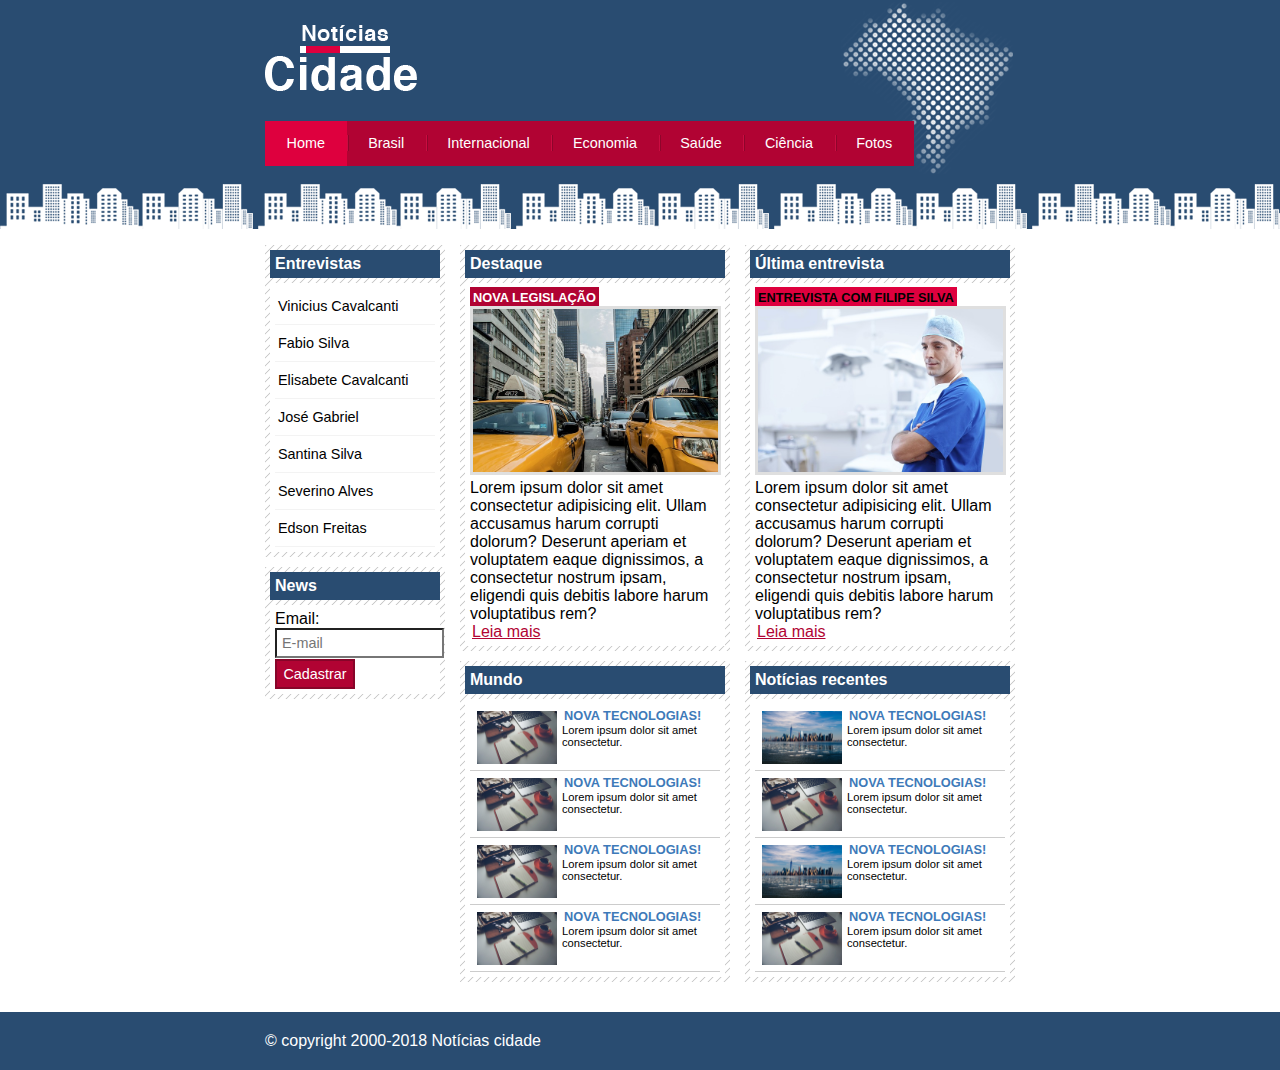
<file: index.html>
<!DOCTYPE html>
<html lang="pt-br">

<head>
    <meta charset="UTF-8">
    <meta name="viewport" content="width=device-width, initial-scale=1.0">
    <link rel="stylesheet" href="css/estilo.css">
    <title>Site Cidade</title>
</head>

<body class="home">
    <!--Inicio de container-->
    <div id="container">
        <!--Inicio topo-->
        <div id="topo">
            <h1 class="logo">Noticia cidade</h1>
            <ul id="navegacao">
                <li class="primeiro">
                    <a id="home" href="index.html">Home</a>
                </li>
                <li>
                    <a id="brasil" href="brasil.html">Brasil</a>
                </li>
                <li>
                    <a id="internacional" href="internacional.html">Internacional</a>
                </li>
                <li>
                    <a id="economia" href="economia.html">Economia</a>
                </li>
                <li>
                    <a id="saude" href="saude.html">Saúde</a>
                </li>
                <li>
                    <a id="ciencia" href="ciencia.html">Ciência</a>
                </li>
                <li>
                    <a id="fotos" href="fotos.html">Fotos</a>

                </li>
            </ul>
        </div><!--fim topo-->

        <!--inicio do conteúdo-->
        <div id="conteudo">

            <div id="primario">

                <div class="caixa destaque">
                    <h2>Destaque</h2>
                    <div class="caixa-conteudo">
                      
                     <h3>Nova legislação</h3>
                     <img class="imagen-principal" src="imagens/taxi.jpg" alt="taxi" width="100%">
                      <p>Lorem ipsum dolor sit amet consectetur adipisicing elit. Ullam accusamus harum corrupti dolorum? Deserunt aperiam et voluptatem eaque dignissimos, a consectetur nostrum ipsam, eligendi quis debitis labore harum voluptatibus rem?</p>
                      <a href="nova-legislacao.html">Leia mais</a>
                    </div>
                
                </div>

                <div class="caixa">
                    <h2>Mundo</h2>
                    <div class="caixa-conteudo">
                     
                        <ul id="lista-noticias">
                            <li>
                                <a href="">
                                    <img src="imagens/tecnologia.jpg" alt="" width="80">
                                    <h3>Nova tecnologias!</h3>
                                    <p>Lorem ipsum dolor sit amet consectetur.</p>
                                </a>

                            </li>

                            <li>
                                <a href="">
                                    <img src="imagens/tecnologia.jpg" alt="" width="80">
                                    <h3>Nova tecnologias!</h3>
                                    <p>Lorem ipsum dolor sit amet consectetur.</p>
                                </a>

                            </li>

                            <li>
                                <a href="">
                                    <img src="imagens/tecnologia.jpg" alt="" width="80">
                                    <h3>Nova tecnologias!</h3>
                                    <p>Lorem ipsum dolor sit amet consectetur.</p>
                                </a>

                            </li>
                            <li>
                                <a href="">
                                    <img src="imagens/tecnologia.jpg" alt="" width="80">
                                    <h3>Nova tecnologias!</h3>
                                    <p>Lorem ipsum dolor sit amet consectetur.</p>
                                </a>

                            </li>

                        </ul>
                     
                    </div>
                
                </div>

            </div>

            
            <div id="secundario">
                <div class="caixa entrevista">
                    <h2>Última entrevista</h2>
                    <div class="caixa-conteudo">
                      
                     <h3>Entrevista com filipe silva</h3>
                     <img class="imagen-principal" src="imagens/doutor.jpg" alt="médico" width="100%">
                      <p>Lorem ipsum dolor sit amet consectetur adipisicing elit. Ullam accusamus harum corrupti dolorum? Deserunt aperiam et voluptatem eaque dignissimos, a consectetur nostrum ipsam, eligendi quis debitis labore harum voluptatibus rem?</p>
                      <a href="">Leia mais</a>
                    </div>
                
                </div>

                <div class="caixa">
                    <h2>Notícias recentes</h2>
                    <div class="caixa-conteudo">
                     
                        <ul id="lista-noticias">
                            <li>
                                <a href="">
                                    <img src="imagens/cidade.jpg" alt="" width="80">
                                    <h3>Nova tecnologias!</h3>
                                    <p>Lorem ipsum dolor sit amet consectetur.</p>
                                </a>

                            </li>

                            <li>
                                <a href="">
                                    <img src="imagens/tecnologia.jpg" alt="" width="80">
                                    <h3>Nova tecnologias!</h3>
                                    <p>Lorem ipsum dolor sit amet consectetur.</p>
                                </a>

                            </li>

                            <li>
                                <a href="">
                                    <img src="imagens/cidade.jpg" alt="" width="80">
                                    <h3>Nova tecnologias!</h3>
                                    <p>Lorem ipsum dolor sit amet consectetur.</p>
                                </a>

                            </li>
                            <li>
                                <a href="">
                                    <img src="imagens/tecnologia.jpg" alt="" width="80">
                                    <h3>Nova tecnologias!</h3>
                                    <p>Lorem ipsum dolor sit amet consectetur.</p>
                                </a>

                            </li>

                        </ul>
                     
                    </div>
                
                </div>

            </div>
            </div>
            

            
            
            <!--inicio lateral-->
            <div id="lateral">

              <div class="caixa">
                    <h2>Entrevistas</h2>
                    <div class="caixa-conteudo">
                   
                    <ul>

                        <li><a href="">Vinicius Cavalcanti</a></li>
                        <li><a href="">Fabio Silva</a></li>
                        <li><a href="">Elisabete Cavalcanti</a></li>
                        <li><a href="">José Gabriel</a></li>
                        <li><a href="">Santina Silva </a></li>
                        <li><a href="">Severino Alves</a></li>
                        <li><a href="">Edson Freitas</a></li>

                    </ul>

                    </div>

                </div>
                
                <div class="caixa">
                    <h2>News</h2>
                    <div class="caixa-conteudo">
                   
                    <form action="">
                        <div>
                            <label for="email">Email:</label>
                            <input type="text" name="email" id="email" placeholder="E-mail">
                        </div>
                        <div>
                            <input class="submit" type="submit" value="Cadastrar">
                        </div>
                    </form>

                    </div>

                </div>

            </div><!--fim lateral--> 

        </div><!--fim do conteudo-->

    </div><!--fim/ container-->

    <div id="container-rodape">

        <div id="rodape">
            &copy; copyright 2000-2018 Notícias cidade
        </div>

    </div>

</body>

</html>
</file>
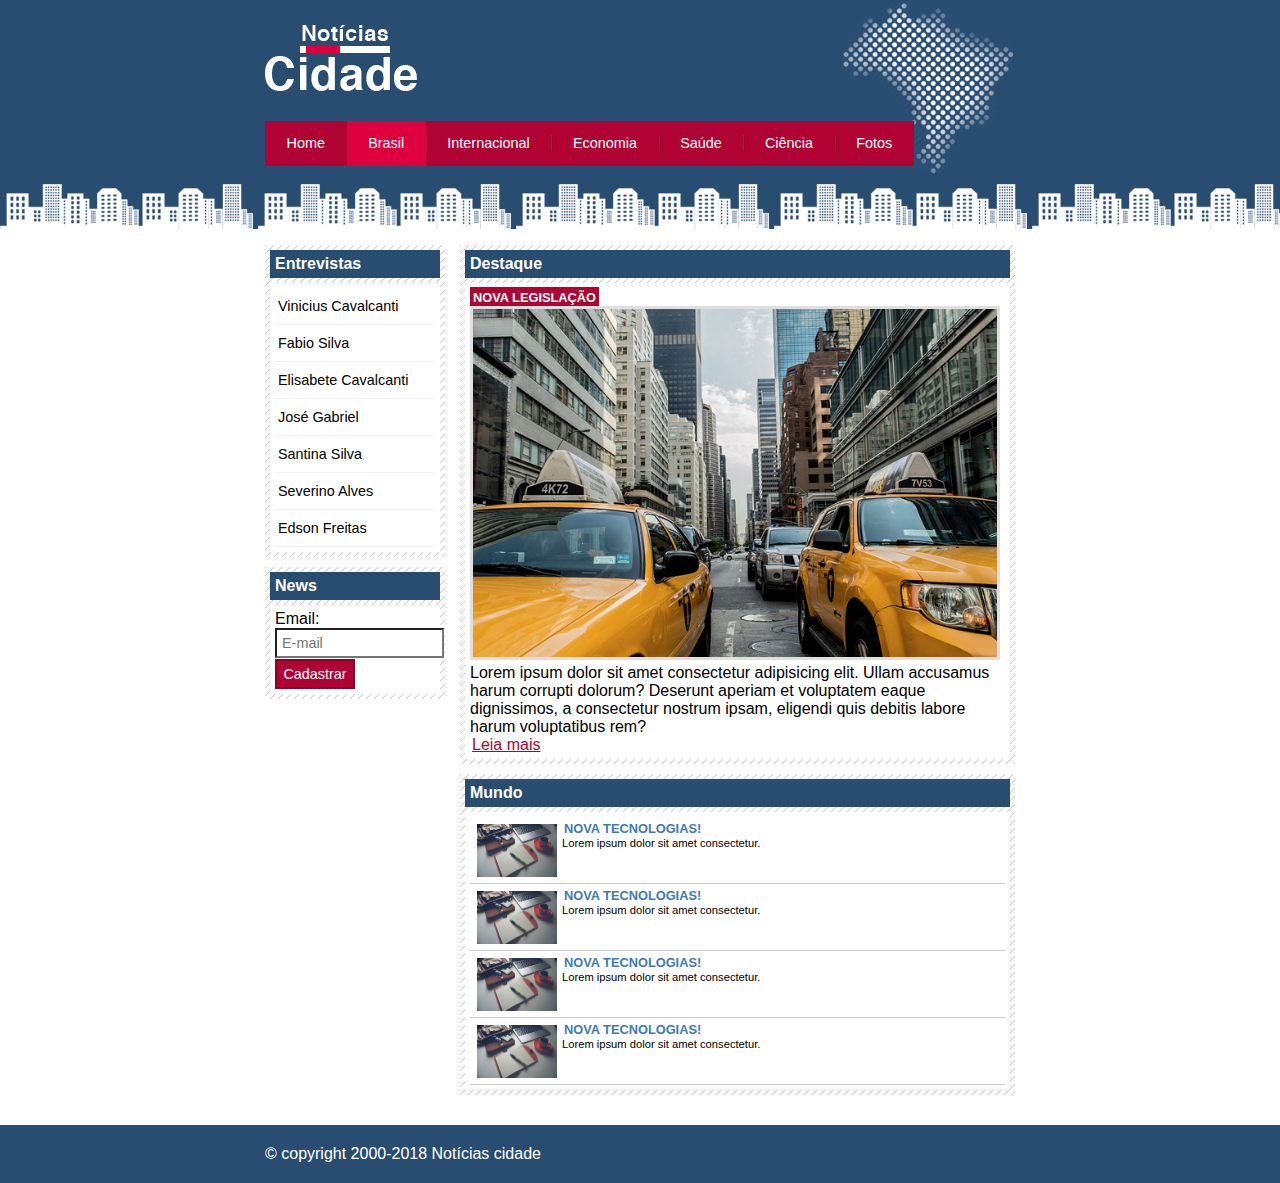
<file: brasil.html>
<!DOCTYPE html>
<html lang="pt-br">

<head>
    <meta charset="UTF-8">
    <meta name="viewport" content="width=device-width, initial-scale=1.0">
    <link rel="stylesheet" href="css/estilo.css">
    <title>Site Cidade</title>
</head>

<body id="duas-colunas" class="brasil">
    <!--Inicio de container-->
    <div id="container">
        <!--Inicio topo-->
        <div id="topo">
            <h1 class="logo">Noticia cidade</h1>
            <ul id="navegacao">
                <li class="primeiro">
                    <a id="home" href="index.html">Home</a>
                </li>
                <li>
                    <a id="brasil" href="brasil.html">Brasil</a>
                </li>
                <li>
                    <a id="internacional" href="internacional.html">Internacional</a>
                </li>
                <li>
                    <a id="economia" href="economia.html">Economia</a>
                </li>
                <li>
                    <a id="saude" href="saude.html">Saúde</a>
                </li>
                <li>
                    <a id="ciencia" href="ciencia.html">Ciência</a>
                </li>
                <li>
                    <a id="fotos" href="fotos.html">Fotos</a>

                </li>
            </ul>
        </div><!--fim topo-->

        <!--inicio do conteúdo-->
        <div id="conteudo">

            <div id="primario">

                <div class="caixa destaque">
                    <h2>Destaque</h2>
                    <div class="caixa-conteudo">

                        <h3>Nova legislação</h3>
                        <img class="imagen-principal" src="imagens/taxi.jpg" alt="taxi" width="100%">
                        <p>Lorem ipsum dolor sit amet consectetur adipisicing elit. Ullam accusamus harum corrupti
                            dolorum? Deserunt aperiam et voluptatem eaque dignissimos, a consectetur nostrum ipsam,
                            eligendi quis debitis labore harum voluptatibus rem?</p>
                        <a href="">Leia mais</a>
                    </div>

                </div>

                <div class="caixa">
                    <h2>Mundo</h2>
                    <div class="caixa-conteudo">

                        <ul id="lista-noticias">
                            <li>
                                <a href="">
                                    <img src="imagens/tecnologia.jpg" alt="" width="80">
                                    <h3>Nova tecnologias!</h3>
                                    <p>Lorem ipsum dolor sit amet consectetur.</p>
                                </a>

                            </li>

                            <li>
                                <a href="">
                                    <img src="imagens/tecnologia.jpg" alt="" width="80">
                                    <h3>Nova tecnologias!</h3>
                                    <p>Lorem ipsum dolor sit amet consectetur.</p>
                                </a>

                            </li>

                            <li>
                                <a href="">
                                    <img src="imagens/tecnologia.jpg" alt="" width="80">
                                    <h3>Nova tecnologias!</h3>
                                    <p>Lorem ipsum dolor sit amet consectetur.</p>
                                </a>

                            </li>
                            <li>
                                <a href="">
                                    <img src="imagens/tecnologia.jpg" alt="" width="80">
                                    <h3>Nova tecnologias!</h3>
                                    <p>Lorem ipsum dolor sit amet consectetur.</p>
                                </a>

                            </li>

                        </ul>

                    </div>

                </div>

            </div>


        
        </div>

        <!--inicio lateral-->
        <div id="lateral">

            <div class="caixa">
                <h2>Entrevistas</h2>
                <div class="caixa-conteudo">

                    <ul>

                        <li><a href="">Vinicius Cavalcanti</a></li>
                        <li><a href="">Fabio Silva</a></li>
                        <li><a href="">Elisabete Cavalcanti</a></li>
                        <li><a href="">José Gabriel</a></li>
                        <li><a href="">Santina Silva </a></li>
                        <li><a href="">Severino Alves</a></li>
                        <li><a href="">Edson Freitas</a></li>

                    </ul>

                </div>

            </div>

            <div class="caixa">
                <h2>News</h2>
                <div class="caixa-conteudo">

                    <form action="">
                        <div>
                            <label for="email">Email:</label>
                            <input type="text" name="email" id="email" placeholder="E-mail">
                        </div>
                        <div>
                            <input class="submit" type="submit" value="Cadastrar">
                        </div>
                    </form>

                </div>

            </div>

        </div><!--fim lateral-->

    </div><!--fim do conteudo-->

    </div><!--fim/ container-->

    <div id="container-rodape">

        <div id="rodape">
            &copy; copyright 2000-2018 Notícias cidade
        </div>

    </div>

</body>

</html>
</file>
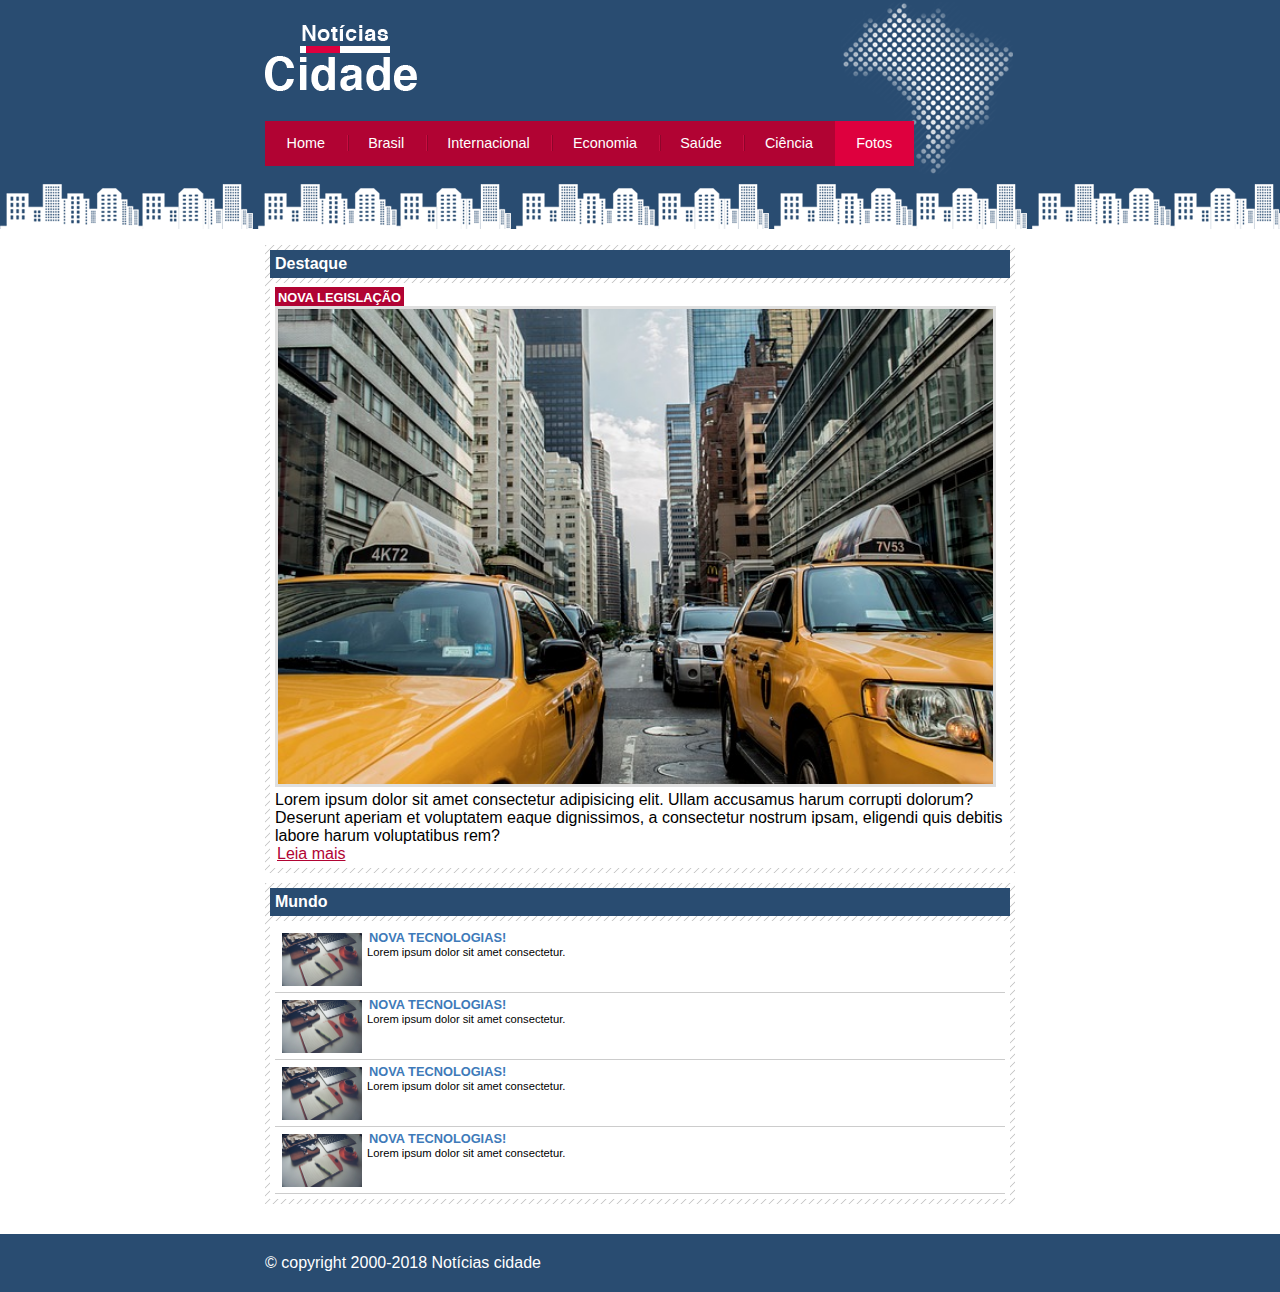
<file: fotos.html>
<!DOCTYPE html>
<html lang="pt-br">

<head>
    <meta charset="UTF-8">
    <meta name="viewport" content="width=device-width, initial-scale=1.0">
    <link rel="stylesheet" href="css/estilo.css">
    <title>Site Cidade</title>
</head>

<body id="uma-coluna" class="fotos">
    <!--Inicio de container-->
    <div id="container">
        <!--Inicio topo-->
        <div id="topo">
            <h1 class="logo">Noticia cidade</h1>
            <ul id="navegacao">
                <li class="primeiro">
                    <a id="home" href="index.html">Home</a>
                </li>
                <li>
                    <a id="brasil" href="brasil.html">Brasil</a>
                </li>
                <li>
                    <a id="internacional" href="internacional.html">Internacional</a>
                </li>
                <li>
                    <a id="economia" href="economia.html">Economia</a>
                </li>
                <li>
                    <a id="saude" href="saude.html">Saúde</a>
                </li>
                <li>
                    <a id="ciencia" href="ciencia.html">Ciência</a>
                </li>
                <li>
                    <a id="fotos" href="fotos.html">Fotos</a>

                </li>
            </ul>
        </div><!--fim topo-->

        <!--inicio do conteúdo-->
        <div id="conteudo">

            <div id="primario">

                <div class="caixa destaque">
                    <h2>Destaque</h2>
                    <div class="caixa-conteudo">

                        <h3>Nova legislação</h3>
                        <img class="imagen-principal" src="imagens/taxi.jpg" alt="taxi" width="100%">
                        <p>Lorem ipsum dolor sit amet consectetur adipisicing elit. Ullam accusamus harum corrupti
                            dolorum? Deserunt aperiam et voluptatem eaque dignissimos, a consectetur nostrum ipsam,
                            eligendi quis debitis labore harum voluptatibus rem?</p>
                        <a href="nova-legislacao.html">Leia mais</a>
                    </div>

                </div>

                <div class="caixa">
                    <h2>Mundo</h2>
                    <div class="caixa-conteudo">

                        <ul id="lista-noticias">
                            <li>
                                <a href="">
                                    <img src="imagens/tecnologia.jpg" alt="" width="80">
                                    <h3>Nova tecnologias!</h3>
                                    <p>Lorem ipsum dolor sit amet consectetur.</p>
                                </a>

                            </li>

                            <li>
                                <a href="">
                                    <img src="imagens/tecnologia.jpg" alt="" width="80">
                                    <h3>Nova tecnologias!</h3>
                                    <p>Lorem ipsum dolor sit amet consectetur.</p>
                                </a>

                            </li>

                            <li>
                                <a href="">
                                    <img src="imagens/tecnologia.jpg" alt="" width="80">
                                    <h3>Nova tecnologias!</h3>
                                    <p>Lorem ipsum dolor sit amet consectetur.</p>
                                </a>

                            </li>
                            <li>
                                <a href="">
                                    <img src="imagens/tecnologia.jpg" alt="" width="80">
                                    <h3>Nova tecnologias!</h3>
                                    <p>Lorem ipsum dolor sit amet consectetur.</p>
                                </a>

                            </li>

                        </ul>

                    </div>

                </div>

            </div>



        </div>


    </div><!--fim do conteudo-->

    </div><!--fim/ container-->

    <div id="container-rodape">

        <div id="rodape">
            &copy; copyright 2000-2018 Notícias cidade
        </div>

    </div>

</body>

</html>
</file>
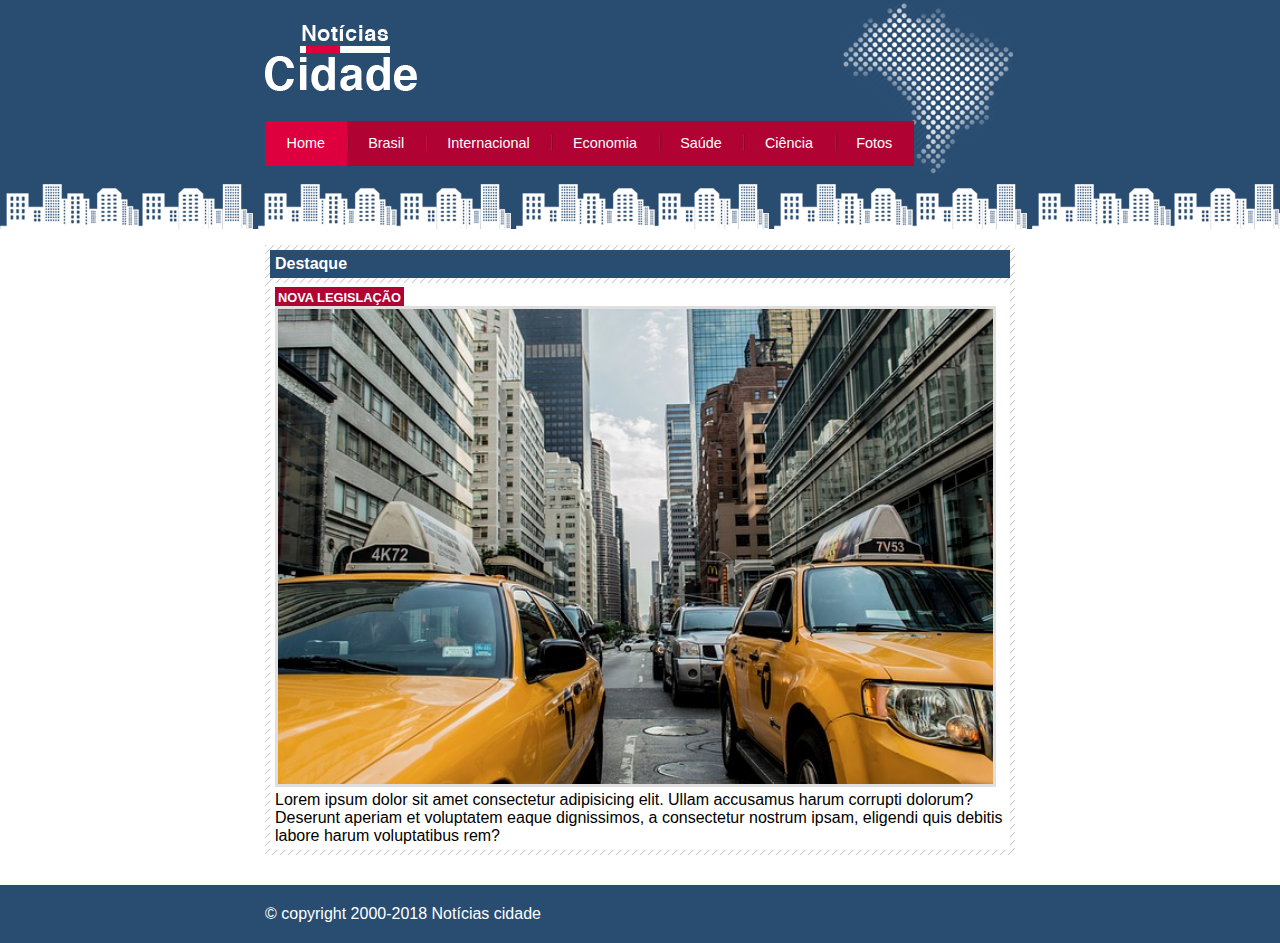
<file: nova-legislacao.html>
<!DOCTYPE html>
<html lang="pt-br">

<head>
    <meta charset="UTF-8">
    <meta name="viewport" content="width=device-width, initial-scale=1.0">
    <link rel="stylesheet" href="css/estilo.css">
    <title>Site Cidade</title>
</head>

<body id="uma-coluna" class="home">
    <!--Inicio de container-->
    <div id="container">
        <!--Inicio topo-->
        <div id="topo">
            <h1 class="logo">Noticia cidade</h1>
            <ul id="navegacao">
                <li class="primeiro">
                    <a id="home" href="index.html">Home</a>
                </li>
                <li>
                    <a id="brasil" href="brasil.html">Brasil</a>
                </li>
                <li>
                    <a id="internacional" href="internacional.html">Internacional</a>
                </li>
                <li>
                    <a id="economia" href="economia.html">Economia</a>
                </li>
                <li>
                    <a id="saude" href="saude.html">Saúde</a>
                </li>
                <li>
                    <a id="ciencia" href="ciencia.html">Ciência</a>
                </li>
                <li>
                    <a id="fotos" href="fotos.html">Fotos</a>

                </li>
            </ul>
        </div><!--fim topo-->

        <!--inicio do conteúdo-->
        <div id="conteudo">

            <div id="primario">

                <div class="caixa destaque">
                    <h2>Destaque</h2>
                    <div class="caixa-conteudo">

                        <h3>Nova legislação</h3>
                        <img class="imagen-principal" src="imagens/taxi.jpg" alt="taxi" width="100%">
                        <p>Lorem ipsum dolor sit amet consectetur adipisicing elit. Ullam accusamus harum corrupti
                            dolorum? Deserunt aperiam et voluptatem eaque dignissimos, a consectetur nostrum ipsam,
                            eligendi quis debitis labore harum voluptatibus rem?</p>
                    </div>

                </div>

            </div>



        </div>


    </div><!--fim do conteudo-->

    </div><!--fim/ container-->

    <div id="container-rodape">

        <div id="rodape">
            &copy; copyright 2000-2018 Notícias cidade
        </div>

    </div>

</body>

</html>
</file>
<file: css/estilo.css>
/*Estrutura do Site*/
*{
    margin: 0;/*criar espaços ao redor da caixa*/
    padding: 0;
}

body{
    font-family: 'Trebuchet MS', Helvetica ,sans-serif;
    background: #fff url(../imagens/fundo.png) repeat-x left top;
   
}
#container{
    width: 750px;
    margin: 0 auto;


}
#topo{
    height: 150px;    /*autura */
    padding-top: 25px;    /*Espaços ao redor do conteúdo*/
    background: url(../imagens/detalhe-topo.png) no-repeat right top;
    
}
.logo{
    height:66px;
    width: 152px;
    background: url(../imagens/logo.png) no-repeat center;
    text-indent: -3000px;  /*esconde um titulo do usuario caso o css não seja carregado*/
}

/*Barra de Navegação*/
a:link, a:visited {
    color: #b10333;
    padding: 2px;
}

a:hover {
    color: #e50040;
}

ul{
    margin: 0;
    padding: 0;
    list-style: none; /*retira os pontinhos de uma lista*/
}

#topo ul {
    margin-top: 30px;
    background: #b10333;
    float: left;
}

#topo ul li {
    float: left;
}

#topo ul a{
   font-size: 0.9em;
   display: block;
   padding: 0.5em 1.5em;
   line-height: 2.1em;
   text-decoration: none;
   color: #fff;
   background: url(../imagens/divisor.png) no-repeat left center;
} 
/*retirar o divisor no do primeiro link*/

#topo ul .primeiro a {
    background: none;
}
/*fim da retirada do divisor*/

#topo ul a:hover {
    color: #69001d;
}
body.home #navegacao a#home,
body.brasil #navegacao a#brasil,
body.internacional #navegacao a#internacional,
body.fotos #navegacao a#fotos
{
    color: #fff;
    background: #de003e;
    cursor: text;
}

/*Configurar layout de três colunas*/
#conteudo{
    margin-top: 60px;
    background:#FF6938;
}

#lateral{
    width: 180px;
    float: left;
    margin: 0 0 20px -750px;
}


#duas-colunas #primario{
    width: 555px;
       
}
#primario{
    width: 270px;
    float: left;
    margin: 0 0 20px 195px;
    
}

#uma-coluna #primario{
    width: 750px;
    margin: 0 0 20px 0;

}


#secundario{
    width: 270px;
    float: left;
    margin: 0 0 20px 15px;

}

/*caixa*/
.caixa{
    margin: 10px 0;
    padding: 5px;
    background: #f3f3f3 url(../imagens/fundo-caixa.png);
}

h2{
    font-size: 1.0em;
    background: #294c71;
    color: #fff;
    padding: 5px;
}

.caixa-conteudo{
    background: #fff;
    padding: 5px;
    margin-top: 5px;
}

/*Formatar menus Laterais*/
#lateral ul a{
    font-size: 0.9em;
    padding: 3px;
    display: block;
    line-height: 30px;
    color: #000;
    text-decoration: none;
    border-bottom: 1px solid #f3f3f3;
}
#lateral ul a:hover{
    background: #f9f9f9 url(../imagens/marcador.png) no-repeat left center;
    padding-left: 20px;
    color: #a1a1a1;
}
/*Fomulario*/
label{
    display: block;
    cursor: pointer;
}

input{
    width: 155px;
    font-size: 0.9em;
    background-color:#fff;
    padding: 5px;
}
input.submit{
    width: 80px;
    color: #fff;
    background-color: #b10333;
    border: 2px solid #870529;
    padding: 5px;
    margin-top: 1px;

}

/*Formatando imagens*/

img.imagen-principal{
    width: 98%;
    border: 3px solid #dfdfdf;
}
h3{
    text-transform: uppercase;
    display: inline;
    font-size: 0.8em;
    padding: 3px;
}
.destaque h3{
    background: #b10333;
    color: #fff;
}
.entrevista h3{
    background: #de003e;

}

/*Formatando lista de notícias*/

#lista-noticias li {
    padding: 2px;
    border-bottom: 1px solid #ccc;
    height: 62px;
}

#lista-noticias li a img {
    float: left;
    margin: 5px;
}

#lista-noticias li a {
    text-decoration: none;
}


#lista-noticias li a h3 {
    font-size: 0.8em;
    padding: 0px;
    color: #3e7ab9;
}

#lista-noticias li a p{
    font-size: 0.7em;
    color: #000;
}

#lista-noticias li:hover {
    background: #eee;
    cursor: pointer;
}

/*rodape*/
#container-rodape{
    clear: both;
    background: #294c71;
    padding: 20px;
}
#rodape{
    width: 750px;
    margin: 0 auto;
    color: #fff;
}
</file>
